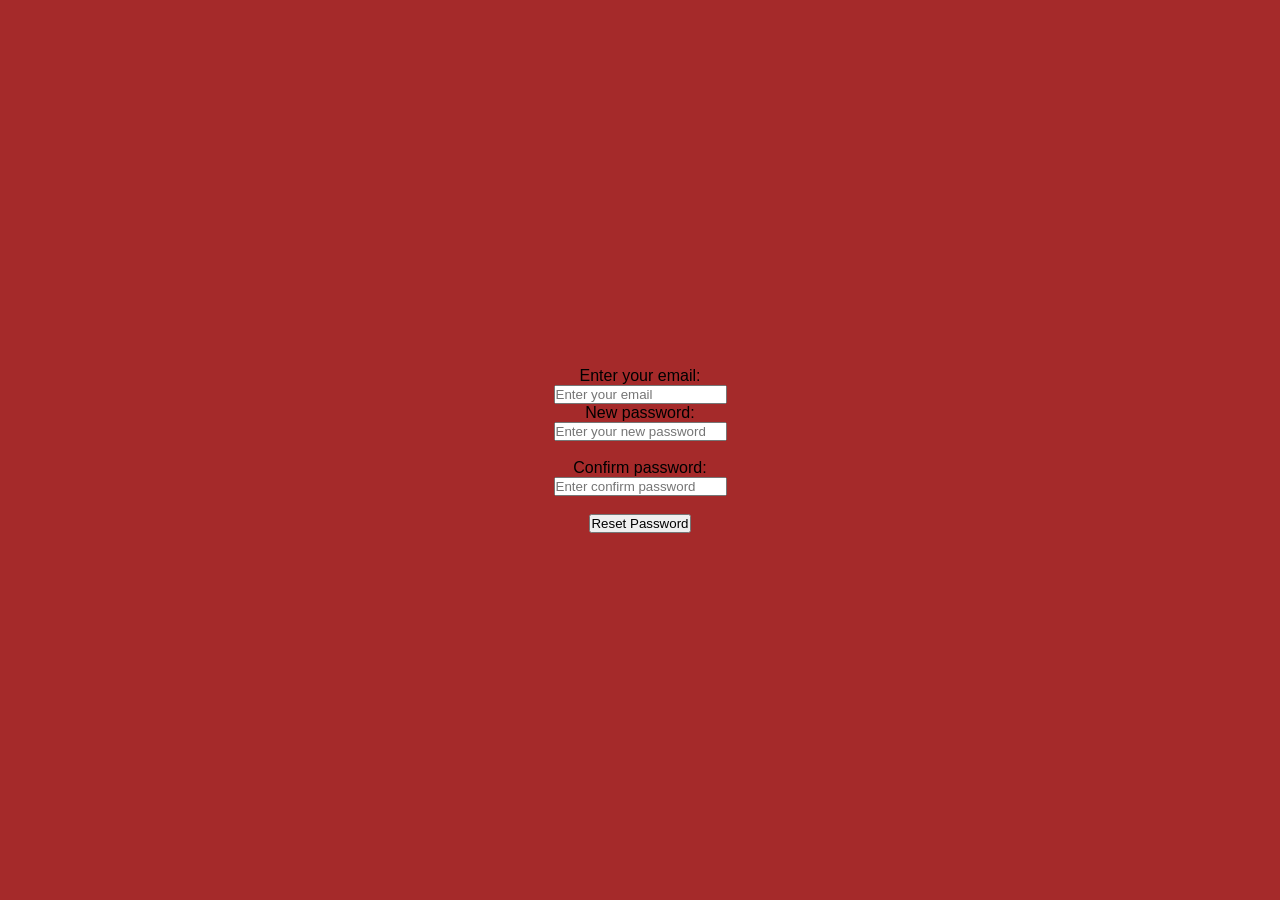
<file: main.html>
<!DOCTYPE html>
<html lang="en">
<head>
    <meta charset="UTF-8">
    <meta name="viewport" content="width=device-width, initial-scale=1.0">
    <title>Document</title>
    <link rel="stylesheet" type="text/css" href="style.css">
</head>
<body>
    <div class="container" style="display: flex;align-items: center;justify-content: center;height: 100vh;flex-direction: column;background: brown;">
        <label>Enter your email:</label><input type="email" id="op" placeholder="Enter your email"  required>
        <label>New password:</label><input type="text" id="np" placeholder="Enter your new password" required><br>
        <label>Confirm password:</label><input type="text" id="cp" placeholder="Enter confirm password" required><br>
        <button onclick="password()">Reset Password</button>
        <script src="main.js"></script>
    </div>
</body>
</html>
</file>
<file: style.css>
*
{
    margin: 0;
    padding: 0;
    box-sizing: border-box;
    font-family: Verdana, Geneva, Tahoma, sans-serif;
}
.body{
    display: flex;
    justify-content: center;
    align-items: center;
    min-width: 100vh;
}
.main{
    position: relative;
    width: 400px;
    height: 380px;
    background: transparent;
    border: 2px solid #ffff;
    backdrop-filter: blur(10px);
    border-radius: 20px;
    padding: 40px;
}
.main .input-box{
    position: relative;
    width: 100%;
    margin: 30px 0;
}
.input-box input{
    width: 100%;
    height: 100%;
    background: transparent;
    border: none;
    outline: none;
    border: 2px solid grey;
    border-radius: 40px;
    padding: 15px;
    font-size: 16px;
    color: #ffff;
}
.input-box input::placeholder{
    color: #ffff;

}
.input-box i{
    position: absolute;
    right: 20px;
    top: 30%;
    transform: translate(-50%);
    font-size: 20px;
}
.main .remember-forgot{
    display: flex;
    justify-content: space-between;
    font-size:14.5px;
    margin: -15px 0 15px;
}
.remember-forgot label input{
    color: #ffff;
    margin-left: 5px;

}
.remember-forgot a{
    color: #ffff;
    text-decoration: none;
    margin-right: 7px;
}
.remember-forgot a:hover{
    text-decoration: underline;

}
.main button{
    width: 100%;
    height: 45px;
    border: none;
    outline: none;
    border-radius: 40px;
    cursor: pointer;
    font-size: 16px;
    color: black;
    font-weight: 600;
    background: #ffff;
}
</file>
